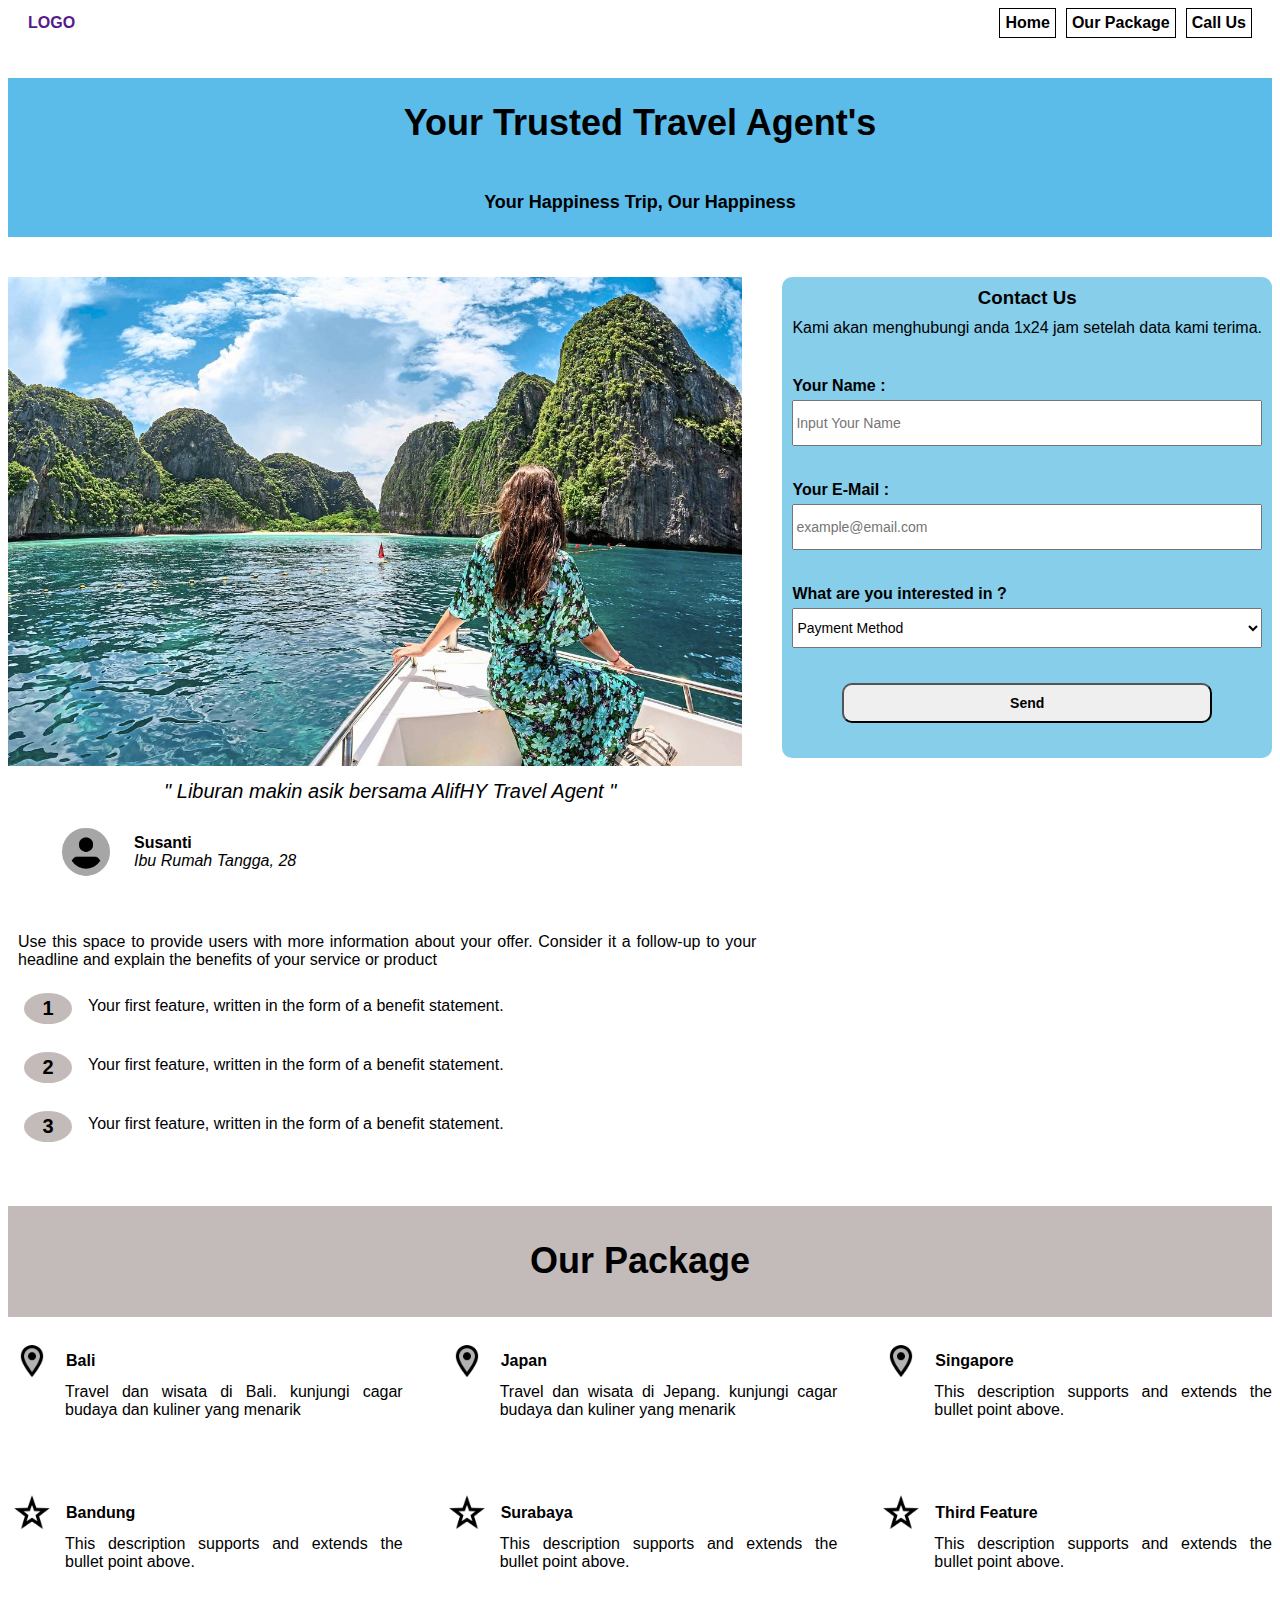
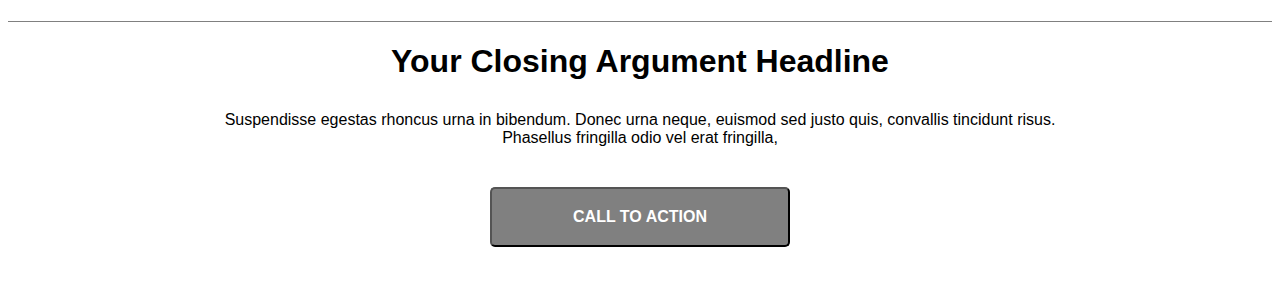
<file: index.html>
<!DOCTYPE html>
<html lang="en">
<head>
    <meta charset="UTF-8">
    <meta name="viewport" content="width=device-width, initial-scale=1.0">
    <title>AlifHY Travel Agent</title>

    <link rel="stylesheet" href="CSS/style.css">
</head>
<body>
    <header>
        <section class="header-navigation">
        <a id="logo" href="">LOGO</a>
            <section class="navigation">
            
            <a id="home" href="#main-section">Home </a>
            <a id="ourPackage" href="#main-ourPackage">Our Package</a>
            <a id="callUs" href="#footer-button">Call Us</a>
            </section>
            
        </section>

        <section class="header-title">
             <h1>Your Trusted Travel Agent's</h1>
             <h4>Your Happiness Trip, Our Happiness</h4>
        </section>
    </header>

    <main id="main-section">
        <section class="main-bannerAndContactUs">
        <div class="main-review">
            <img id="banner-review" src="Assets/images2.jpeg" alt="" >
            
            <section class="comment">
                <p id="Comment-field">" Liburan makin asik bersama AlifHY Travel Agent "</p>
                <div class="comment-user">
                    <div id="comment-userImg">
                        <img id="userImg" src="Assets/iconUser1.png" alt="">
                        </div>
                    <div id="comment-userInfo">
                        <br id="comment-userName"><b>Susanti</b>
                        <br id="comment-userStatus"><i>Ibu Rumah Tangga, 28</i>
                    </div>
                </div>  
              
            </section>
            
        </div>

        <section class="main-contactUs">
            <h3>Contact Us</h3>
            <p>Kami akan menghubungi anda 1x24 jam setelah data kami terima.</p>
            
            <form id="form-contact">
                <label for="input-name">Your Name :</label>
                <input id="input-name" type="text" placeholder="Input Your Name">
                <label for="input-email">Your E-Mail :</label>
                <input type="text" id="input-email" placeholder="example@email.com">
                <label for="select-options">What are you interested in ?</label>
                <select id="select-options">
                    <option value="Payment Method">Payment Method</option>
                    <option value="Destination">Destination</option>
                    <option value="Registration">Registration</option>
                    <option value="Other Things">Other Things</option>
                </select>
                <button type="button" id="form-button" onclick="validate()" >Send</button>
            </form>
        </section>
    </section>

    <section class="main-benefit">
        <div id="benefit-desc">
            <p>
                Use this space to provide users with more information about your offer. 
                Consider it a follow-up to your headline and explain the benefits of your service or product
            </p>
            
        </div>
        <div class="benefit-item">
           <div id="item1">
            <P id="number">1</P>
            <br id="item"> Your first feature, written in the form of a benefit statement.
           </div>

           <div id="item2">
            <P id="number">2</P>
            <br id="item"> Your first feature, written in the form of a benefit statement.
           </div>

           <div id="item3">
            <P id="number">3</P>
            <br id="item"> Your first feature, written in the form of a benefit statement.
           </div>
          
            
        </div>
    </div>
    </section>


    <section id="main-ourPackage">
        <h1>Our Package</h1>
    </section>
    
        <section class="package1">
            <div class="package1-item1">
                <div id="item1-Img">
                    <img id="userImg" src="Assets/icon_loacation.png" alt="">
                    <br id="item1-name"><b>Bali</b> 
                    </div>
                <div id="item1-desc">
                    <br id="item1-info">Travel dan wisata di Bali. kunjungi cagar budaya dan kuliner yang menarik
                </div>
            </div>
            
            <div class="package1-item2">
                <div id="item2-Img">
                    <img id="userImg" src="Assets/icon_loacation.png" alt="">
                    <br id="item2-name"><b>Japan</b>    
                </div>
                <div id="item2-desc">
                    <br id="item2-info">Travel dan wisata di Jepang. kunjungi cagar budaya dan kuliner yang menarik
                </div>
            </div>  

            <div class="package1-item3">
                <div id="item3-Img">
                    <img id="userImg" src="Assets/icon_loacation.png" alt="">
                    <br id="item3-name"><b>Singapore</b>     
                </div>
                <div id="item3-desc">
                    <br id="item3-info">This description supports and extends the bullet point above.
                </div>
            </div>  
        </section>

        <section class="package2">
            <div class="package2-item1">
                <div id="item1-Img">
                    <img id="userImg" src="Assets/icon_star.png" alt="">
                    <br id="item1-name"><b>Bandung</b> 
                    </div>
                <div id="item1-desc">
                    <br id="item1-info">This description supports and extends the bullet point above.
                </div>
            </div>
            
            <div class="package2-item2">
                <div id="item2-Img">
                    <img id="userImg" src="Assets/icon_star.png" alt="">
                    <br id="item2-name"><b>Surabaya</b>    
                </div>
                <div id="item2-desc">
                    <br id="item2-info">This description supports and extends the bullet point above.
                </div>
            </div>  

            <div class="package2-item3">
                <div id="item3-Img">
                    <img id="userImg" src="Assets/icon_star.png" alt="">
                    <br id="item3-name"><b>Third Feature</b>     
                </div>
                <div id="item3-desc">
                    <br id="item3-info">This description supports and extends the bullet point above.
                </div>
            </div>  
        </section>
        </main>

        <footer class="footer">
            <h1>Your Closing Argument Headline</h1>
            <p>Suspendisse egestas rhoncus urna in bibendum. Donec urna neque, euismod sed justo quis, convallis tincidunt risus. Phasellus fringilla odio vel erat fringilla, </p>
            <button type="button" id="footer-button">CALL TO ACTION</button>
            
        </footer>

        <script src="JS/script.js"></script>      
</body>
</html>
</file>
<file: CSS/style.css>
body {
    font-family:'Segoe UI', Tahoma, Geneva, Verdana, sans-serif;
   
}
.header-navigation {
    display: flex;
    justify-content: space-between;
    align-items: center;
    height: min-content;
    font-weight: bold;
    
}

.header-navigation a {
    text-decoration: none;
}

.header-navigation #logo {
    margin-left: 20px;
}


.navigation {
    margin-right: 20px;
    display: flex;
    gap : 10px;
}

.navigation a {
    text-decoration: none;
    border: 1px black solid;
    padding: 5px;
    color: black;
    
}

.header-title {
    display: flex;
    flex-direction: column;
    align-items: center;
    margin-top: 40px;
    background-color: rgb(91, 188, 234);
    font-size: large;
}


.main-bannerAndContactUs {
    margin-top: 40px;
    display: flex;
    flex-direction: row;
    justify-content: flex-start;
    align-items: start;
    gap: 40px;
}

.main-review {
    
    flex-basis: 60%;
    flex-grow: 0;
}

.main-review img {
    max-width: 100%;
    max-height: 100%;
}

.comment {
    display: flex;
    flex-direction: column;
    margin-left: 30px;
}

.comment #Comment-field {
    font-style: italic;
    font-size: 20px;
}

.comment .comment-user {
    margin-top: -10px;
    display: flex;
    flex-direction: row;
    justify-content: flex-start;
    align-items: center;
}

.comment #comment-userImg {
  scale: 60%;
   

}

.comment .comment-userInfo {
    display: flex;
    flex-direction: column;
    justify-content: center;
    align-items: start;
    
    
}

.comment-user #comment-userInfo {
    margin-bottom: 20px;
}

.comment-user #comment-userName br {
    font-size: 16px;
}



.main-contactUs {
    flex-basis: 40%;
    flex-grow: 0;
    background-color: skyblue;
    border-radius: 10px;
    max-height: fit-content;
    
}

.main-contactUs h3, p {
    text-align: center;
    margin: 10px;
}


.main-contactUs p {
    margin-bottom: 40px;
}

#form-contact {
    font-size: 16px;
    display: flex;
    flex-direction: column;
    margin: 10px;
}

#form-contact input {
    height: 40px;
    margin-bottom: 35px;
    font-size: 14px;
}

#form-contact label {
    font-weight: bold;
    margin-bottom: 5px;
}

#form-contact #select-options {
    height: 40px;
    margin-bottom: 35px;
    font-size: 14px;
}

#form-contact option {
    height: 20px;
    margin-bottom: 15px;
    font-size: 14px;
}

#form-contact #form-button {
    height: 40px;
    font-weight: bold;
    margin-bottom: 25px;
    font-size: 14px;
    margin-left: 50px;
    margin-right: 50px;
    border-radius: 10px;
}

.main-benefit {
    margin-top: 20px;
    display: flex;
    flex-direction: column;
    justify-content: flex-start;
    margin-right: 40%;
    margin-bottom: 50px;
    
}

#benefit-desc p {
text-align: justify;
}


#benefit-benefit p {
    font-weight: bold;
    text-align: justify;
}

#benefit-benefit ol {
    margin-left: 10px;
}

#benefit-benefit li {
    margin-top: 10px;
}

#benefit-blank {
    flex-basis: 40%;
    flex-grow: 0;
}

.benefit-item {
    display: flex;
    flex-direction: column;
}

.benefit-item #item1 {
    display: flex;
    flex-direction: row;
}

.benefit-item #item2 {
    display: flex;
    flex-direction: row;
}

.benefit-item #item3 {
    display: flex;
    flex-direction: row;
}

#number {
    font-size: 25px;
    width: 20px;
    font-weight: bold;
   
    border-radius: 100%;
    padding-left: 20px;
    padding-right: 20px;
    padding-top: 5px;
    padding-bottom: 5px;
    
    background-color: rgb(194, 187, 185);
    text-align: center;

    scale: 80%;
    
}

#item {
    font-size: 20px;
}

#main-ourPackage {
    margin-top: 20px;
    padding: 10px;
    background-color: rgb(194, 187, 185) ;
    font-size: large;
    text-align: center;
}

.package1 {
    display: flex;
    flex-direction: row;
    gap: 40px;
    flex-grow: 0;
}

.package1 img {
    /* margin-bottom: 50px; */
    scale: 80%;
}



.package1 .package1-item1 {
    margin-top: 20px;
    display: flex;
    flex-direction: column;
    justify-content: flex-start;
    align-items: start;
    flex-basis: 33%;
    /* gap:  10px; */
    
}


#item1-Img {
    
    display: flex;
    flex-direction: row;
    justify-content: center;
    align-items: center;
    gap: 5px;
    /* margin-bottom: 20px; */
    
}

#item1-desc {
    text-align: justify;
    margin-top: -20px;
    margin-left: 57px;
}

.package1 .package1-item2 {
    margin-top: 20px;
    display: flex;
    flex-direction: column;
    justify-content: flex-start;
    align-items: start;
    flex-basis: 33%;
    /* gap:  10px; */
    
}


#item2-Img {
    
    display: flex;
    flex-direction: row;
    justify-content: center;
    align-items: center;
    gap: 5px;
    /* margin-bottom: 20px; */
    
}

#item2-desc {
    text-align: justify;
    margin-top: -20px;
    margin-left: 57px;
}

.package1 .package1-item3 {
    margin-top: 20px;
    display: flex;
    flex-direction: column;
    justify-content: flex-start;
    align-items: start;
    flex-basis: 33%;
    /* gap:  10px; */
    
}


#item3-Img {
    
    display: flex;
    flex-direction: row;
    justify-content: center;
    align-items: center;
    gap: 5px;
    /* margin-bottom: 20px; */
    
}

#item3-desc {
    text-align: justify;
    margin-top: -20px;
    margin-left: 57px;
}

.package2 {
     display: flex;
    flex-direction: row;
    gap: 40px;
    flex-grow: 0;
    margin-top: 50px;
    margin-bottom: 50px;

}

.package2 img {
    /* margin-bottom: 50px; */
    scale: 80%;
}

.package2 .package2-item1 {
    margin-top: 20px;
    display: flex;
    flex-direction: column;
    justify-content: flex-start;
    align-items: start;
    flex-basis: 33%;
    /* gap:  10px; */
    
}


#item1-Img {
    
    display: flex;
    flex-direction: row;
    justify-content: center;
    align-items: center;
    gap: 5px;
    /* margin-bottom: 20px; */
    
}

#item1-desc {
    text-align: justify;
    margin-top: -20px;
    margin-left: 57px;
}

.package2 .package2-item2 {
    margin-top: 20px;
    display: flex;
    flex-direction: column;
    justify-content: flex-start;
    align-items: start;
    flex-basis: 33%;
    /* gap:  10px; */
    
}


#item2-Img {
    
    display: flex;
    flex-direction: row;
    justify-content: center;
    align-items: center;
    gap: 5px;
    /* margin-bottom: 20px; */
    
}

#item2-desc {
    text-align: justify;
    margin-top: -20px;
    margin-left: 57px;
}

.package2 .package2-item3 {
    margin-top: 20px;
    display: flex;
    flex-direction: column;
    justify-content: flex-start;
    align-items: start;
    flex-basis: 33%;
    /* gap:  10px; */
    
}


#item3-Img {
    
    display: flex;
    flex-direction: row;
    justify-content: center;
    align-items: center;
    gap: 5px;
    /* margin-bottom: 20px; */
    
}

#item3-desc {
    text-align: justify;
    margin-top: -20px;
    margin-left: 57px;
}

.footer {
    margin-top: 40px;
    border-top: 1px gray solid;
    display: flex;
    flex-direction: column;
    align-items: center;
    justify-content: center;
    
}

.footer p {
    justify-content: center;
    margin-left: 200px;
    margin-right: 200px;
}

.footer #footer-button {
    border-radius: 5px;
    height: 60px;
    width: 300px;
    background-color: gray;
    color:  white;
    text-align: center;
    padding-top: 10px;
    padding-bottom: 10px;
    font-size: 16px;
    font-weight: bold;
    margin-top: 30px;
    margin-bottom: 30px;
}













@media only screen and (max-width:600px) {
    body {
        font-family:'Segoe UI', Tahoma, Geneva, Verdana, sans-serif;
       
    }
    .header-navigation {
        display: flex;
        flex-direction: column;
        justify-content: space-between;
        align-items: center;
        height: min-content;
        font-weight: bold;
        font-size: 15px;
        
    }
    
    .header-navigation a {
        text-decoration: none;
    }
    
    .header-navigation #logo {
        margin-bottom: 20px;
    }
    
    
    .navigation {
        margin-right: 20px;
        display: flex;
        flex-direction: column;
        gap : 5px;
    }
    
    .navigation a {
        text-decoration: none;
        border: 1px black solid;
        padding: 5px;
        color: black;
        width: 80vh;
        font-size: 80%;
        
    }

    .navigation #logo {
        margin-bottom: 20px;
    }

    .header-title {
        margin-top: 15px;
        justify-content: space-evenly;
        align-items: center;
    }
    
    .header-title h1{
        scale: 80%;
        margin: 0px;
        margin-top: 10px;
    }

    .header-title h4{
        scale: 70%;
        margin: 0px;
        margin-bottom: 10px;
    }
    
    #main-section {
        display: flex;
        flex-direction: column;
        margin-top: 0;
    }
    
    .main-bannerAndContactUs {
        margin-top: 15px;
        scale: 80%;
        width: 100vh;
        font-size: 80%;
        gap: 10px;
        justify-content: flex-start;
        align-items: start;
    }
    
    .main-review {
        
        flex-basis: 60%;
        flex-grow: 0;
    }
    
    .main-review img {
        max-width: 100%;
        max-height: 100%;
    }
    
    .comment {
        display: flex;
        flex-direction: column;
        margin-left: 0px;
    }
    
    .comment #Comment-field {
        font-style: italic;
        font-size: 15px;
    }
    
    .comment .comment-user {
        margin-top: -10px;
        display: flex;
        flex-direction: row;
        justify-content: flex-start;
        align-items: center;
    }
    
    .comment #comment-userImg {
      scale: 40%;
       
    
    }
    
    .comment .comment-userInfo {
        display: flex;
        flex-direction: column;
        justify-content: center;
        align-items: start;
        
        
    }
    
    .comment-user #comment-userInfo {
        margin-bottom: 10px;
    }
    
    .comment-user #comment-userName br {
        font-size: 14px;
    }
    
    
    
    .main-contactUs {
        flex-basis: 40%;
        flex-grow: 0;
        background-color: skyblue;
        border-radius: 10px;
        max-height: fit-content;
        
    }
    
    .main-contactUs h3, p {
        text-align: center;
        margin: 10px;
    }
    
    
    .main-contactUs p {
        margin-bottom: 20px;
    }
    
    #form-contact {
        font-size: 14px;
        display: flex;
        flex-direction: column;
        margin: 10px;
    }
    
    #form-contact input {
        height: 20px;
        margin-bottom: 20px;
        font-size: 14px;
    }
    
    #form-contact label {
        font-weight: bold;
        margin-bottom: 5px;
    }
    
    #form-contact #select-options {
        height: 20px;
        margin-bottom: 20px;
        font-size: 14px;
    }
    
    #form-contact option {
        height: 20px;
        margin-bottom: 15px;
        font-size: 14px;
    }
    
    #form-contact #form-button {
        height: 25px;
        font-weight: bold;
        margin-bottom: 15px;
        font-size: 14px;
        margin-left: 50px;
        margin-right: 50px;
        border-radius: 10px;
    }
    
    .main-benefit {
        margin-top: 10px;
        display: flex;
        flex-direction: column;
        justify-content: flex-start;
        margin-right: 20%;
        margin-bottom: 20px;
        scale: 80%;
        
    }
    
    #benefit-desc p {
    text-align: justify;
    }
    
    
    #benefit-benefit p {
        font-weight: bold;
        text-align: justify;
    }
    
    #benefit-benefit ol {
        margin-left: 10px;
    }
    
    #benefit-benefit li {
        margin-top: 10px;
    }
    
    #benefit-blank {
        flex-basis: 60%;
        flex-grow: 0;
    }
    
    .benefit-item {
        display: flex;
        flex-direction: column;
    }
    
    .benefit-item #item1 {
        display: flex;
        flex-direction: row;
    }
    
    .benefit-item #item2 {
        display: flex;
        flex-direction: row;
    }
    
    .benefit-item #item3 {
        display: flex;
        flex-direction: row;
    }
    
    #number {
        font-size: 25px;
        width: 20px;
        font-weight: bold;
       
        border-radius: 100%;
        padding-left: 20px;
        padding-right: 20px;
        padding-top: 5px;
        padding-bottom: 5px;
        
        background-color: rgb(194, 187, 185);
        text-align: center;
    
        scale: 80%;
        
    }
    
    #item {
        font-size: 20px;
    }
    
    #main-ourPackage {
       margin-top: 10;
       padding: 5px;
       font-size: 80%;
    }
    
    .package1 {
        display: flex;
        flex-direction: row;
        justify-content: flex-start;
        gap: 20px;
        flex-grow: 0;
        font-size: 12px;
    
    }
    
    .package1 img {
        /* margin-bottom: 50px; */
        scale: 60%;
    }
    
    
    
    .package1 .package1-item1 {
        margin-top: 20px;
        display: flex;
        flex-direction: column;
        justify-content: flex-start;
        align-items: start;
        flex-basis: 33%;
        /* gap:  10px; */
        
    }
    
    
    #item1-Img {
        
        display: flex;
        flex-direction: row;
        justify-content: center;
        align-items: center;
        gap: 5px;
        /* margin-bottom: 20px; */
        
    }
    
    #item1-desc {
        text-align: justify;
        margin-top: -20px;
        margin-left: 57px;
    }
    
    .package1 .package1-item2 {
        margin-top: 20px;
        display: flex;
        flex-direction: column;
        justify-content: flex-start;
        align-items: start;
        flex-basis: 33%;
        /* gap:  10px; */
        
    }
    
    
    #item2-Img {
        
        display: flex;
        flex-direction: row;
        justify-content: center;
        align-items: center;
        gap: 5px;
        /* margin-bottom: 20px; */
        
    }
    
    #item2-desc {
        text-align: justify;
        margin-top: -20px;
        margin-left: 57px;
    }
    
    .package1 .package1-item3 {
        margin-top: 20px;
        display: flex;
        flex-direction: column;
        justify-content: flex-start;
        align-items: start;
        flex-basis: 33%;
        /* gap:  10px; */
        
    }
    
    
    #item3-Img {
        
        display: flex;
        flex-direction: row;
        justify-content: center;
        align-items: center;
        gap: 5px;
        /* margin-bottom: 20px; */
        
    }
    
    #item3-desc {
        text-align: justify;
        margin-top: -20px;
        margin-left: 57px;
    }
    
    .package2 {
         display: flex;
        flex-direction: row;
        gap: 20px;
        flex-grow: 0;
        margin-top: 30px;
        margin-bottom: 30px;
        font-size: 12px;
    
    }
    
    .package2 img {
        /* margin-bottom: 50px; */
        scale: 60%;
    }
    
    .package2 .package2-item1 {
        margin-top: 20px;
        display: flex;
        flex-direction: column;
        justify-content: flex-start;
        align-items: start;
        flex-basis: 33%;
        /* gap:  10px; */
        
    }
    
    
    #item1-Img {
        
        display: flex;
        flex-direction: row;
        justify-content: center;
        align-items: center;
        gap: 5px;
        /* margin-bottom: 20px; */
        
    }
    
    #item1-desc {
        text-align: justify;
        margin-top: -20px;
        margin-left: 57px;
    }
    
    .package2 .package2-item2 {
        margin-top: 20px;
        display: flex;
        flex-direction: column;
        justify-content: flex-start;
        align-items: start;
        flex-basis: 33%;
        /* gap:  10px; */
        
    }
    
    
    #item2-Img {
        
        display: flex;
        flex-direction: row;
        justify-content: center;
        align-items: center;
        gap: 5px;
        /* margin-bottom: 20px; */
        
    }
    
    #item2-desc {
        text-align: justify;
        margin-top: -20px;
        margin-left: 57px;
    }
    
    .package2 .package2-item3 {
        margin-top: 20px;
        display: flex;
        flex-direction: column;
        justify-content: flex-start;
        align-items: start;
        flex-basis: 33%;
        /* gap:  10px; */
        
    }
    
    
    #item3-Img {
        
        display: flex;
        flex-direction: row;
        justify-content: center;
        align-items: center;
        gap: 5px;
        /* margin-bottom: 20px; */
        
    }
    
    #item3-desc {
        text-align: justify;
        margin-top: -20px;
        margin-left: 57px;
    }
    
    .footer {
        margin-top: 40px;
        border-top: 1px gray solid;
        display: flex;
        flex-direction: column;
        align-items: center;
        justify-content: center;
        font-size: 14px;
        
    }

    .footer h1 {
        font-size: 16px;
    }
    
    .footer p {
        justify-content: center;
        margin-left: 100px;
        margin-right: 100px;
    }
    
    .footer #footer-button {
        border-radius: 5px;
        height: 60px;
        width: 300px;
        background-color: gray;
        color:  white;
        text-align: center;
        padding-top: 10px;
        padding-bottom: 10px;
        font-size: 16px;
        font-weight: bold;
        margin-top: 20px;
        margin-bottom: 20px;

        scale: 70%;
    }
}
</file>
